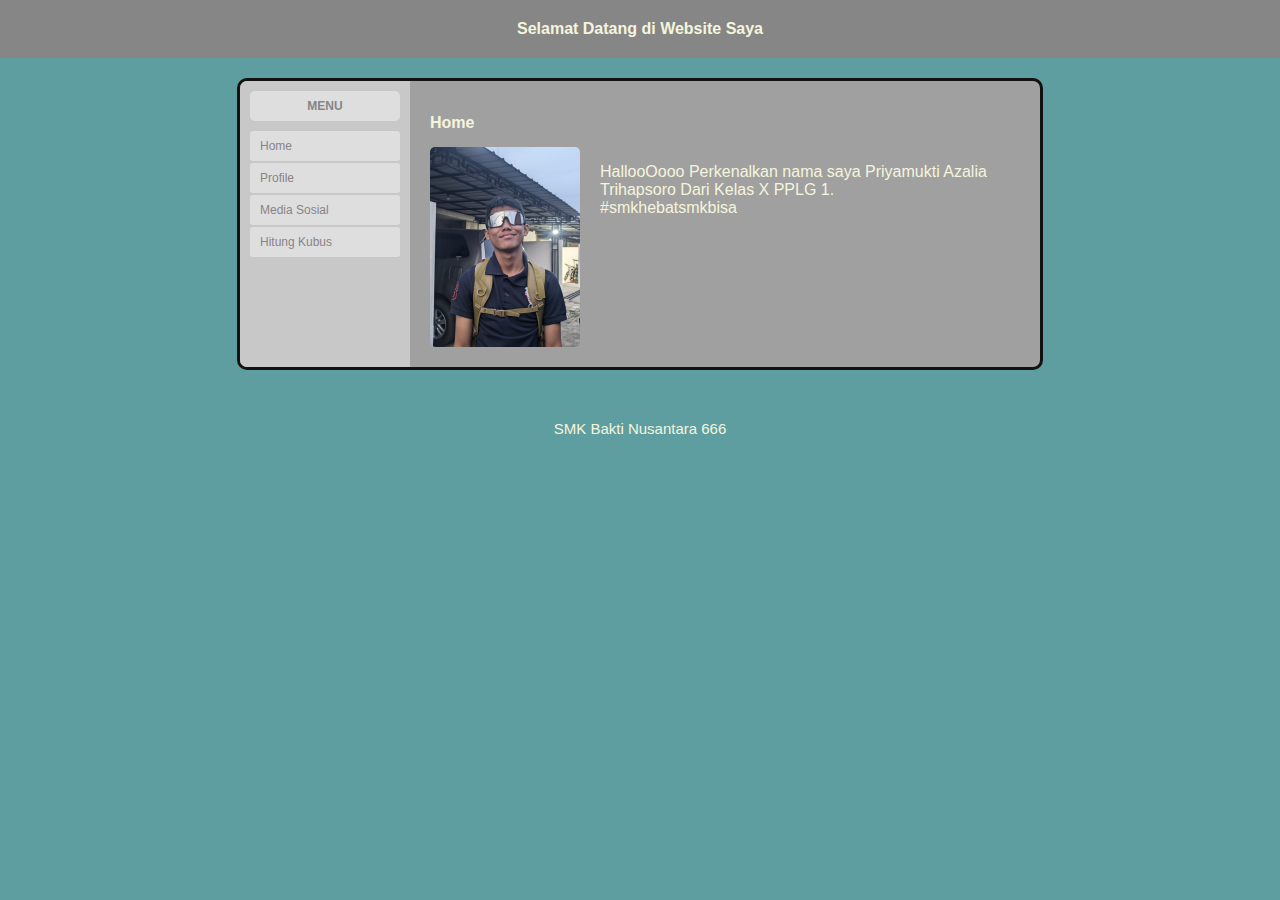
<file: index.html>
<!DOCTYPE html>
<html>
  <head>
    <title>Home</title>
    <link rel="stylesheet" href="style.css" />
  </head>

  <body>
    <div class="header">

      Selamat Datang di Website Saya
    </div>
    <div class="container">
      <div class="sidebar">
        <h3>MENU</h3>
        <a href="index.html">Home</a>
        <a href="profile.html">Profile</a>
        <a href="media.html">Media Sosial</a>
        <a href="kubus.php">Hitung Kubus</a>
      </div>
      <div class="content">
        <h2>Home</h2>
        <div style="display: flex; gap: 20px; align-items: flex-start">
          <img
            src="mukti.jpeg"
            width="150px"
            style="border-radius: 5px"
          />
          <p style="color: beige;">
            HallooOooo Perkenalkan nama saya Priyamukti Azalia Trihapsoro Dari Kelas X PPLG 1.<br>
            #smkhebatsmkbisa
          </p>
        </div>
      </div>
    </div>
    <div class="footer">SMK Bakti Nusantara 666</div>
  </body>
</html>
</file>
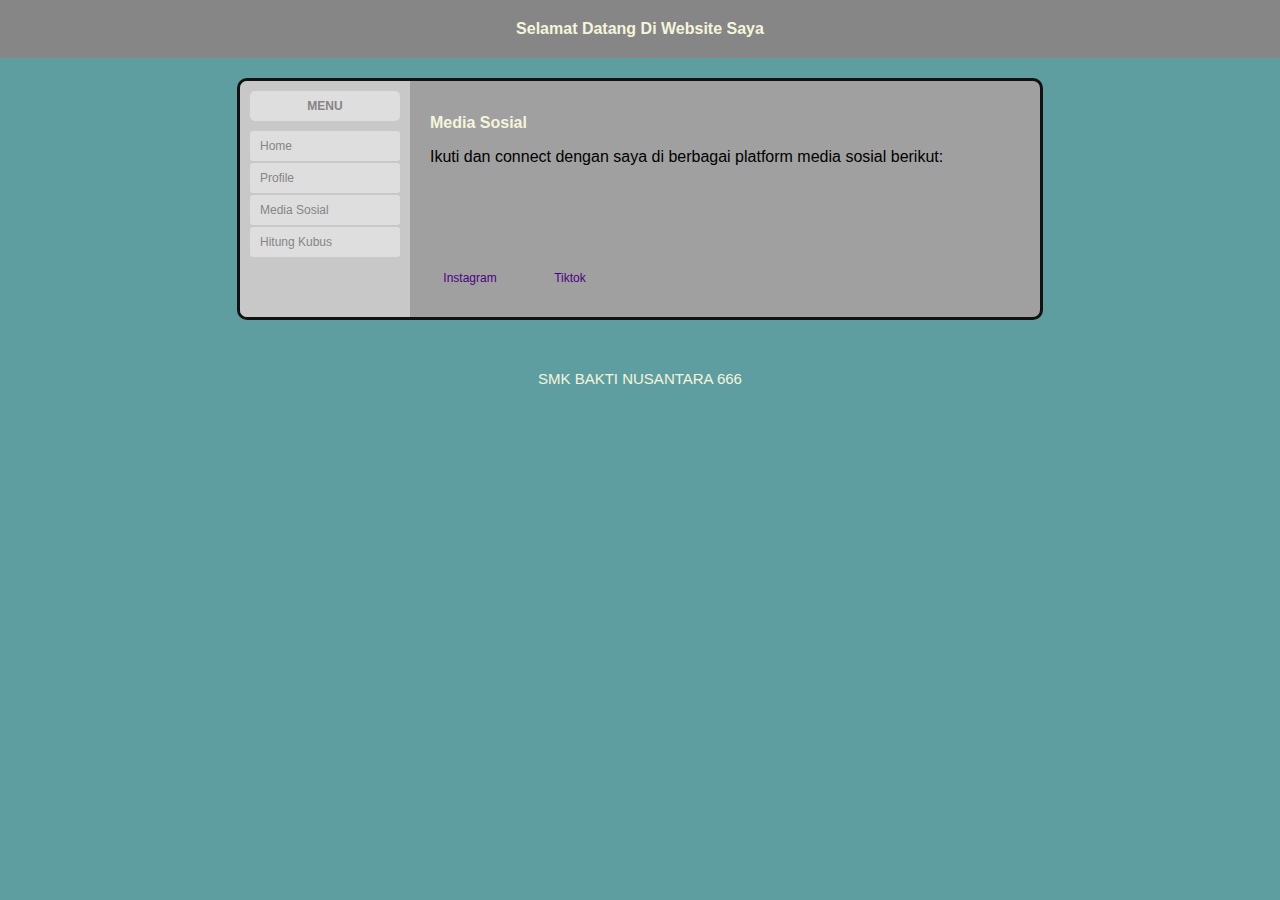
<file: media.html>
<!DOCTYPE html>
<html>
  <head>
    <title>Media Sosial</title>
    <link rel="stylesheet" href="style.css" />
  </head>

  <body>
    <div class="header">Selamat Datang Di Website Saya</div>
    <div class="container">
      <div class="sidebar">
        <h3>MENU</h3>
        <a href="index.html">Home</a>
        <a href="profile.html">Profile</a>
        <a href="media.html">Media Sosial</a>
        <a href="kubus.php">Hitung Kubus</a>
      </div>
      <div class="content">
        <h2>Media Sosial</h2>
        <p>
          Ikuti dan connect dengan saya di berbagai platform media sosial
          berikut:
        </p>
        <div style="display: flex; gap: 20px; margin-top: 20px">
          <a
            href="https://www.instagram.com/azalliaa.__?igsh=aHdna3A2czF3ZWp4"
            target="_blank"
            style="text-decoration: none"
          >
            <div
              style="
                width: 80px;
                height: 80px;
                border-radius: 15px;
                display: flex;
                align-items: center;
                justify-content: center;
                color: white;
                font-size: 24px;
              
              "
              
            > 
              
            </div>
            <p
              style="
                text-align: center;
                margin-top: 5px;
                color: #4b0082;
                font-size: 12px;
              "
            >
              Instagram
            </p>
          </a>
          <a
            href="https://www.tiktok.com/@zaacoloum?_t=ZS-8zxbv6aN6l5&_r=1"
            target="_blank"
            style="text-decoration: none"
          >
            <div
              style="
                width: 80px;
                height: 80px;
             
                border-radius: 15px;
                display: flex;
                align-items: center;
                justify-content: center;
                color: white;
                font-size: 24px;
              "
            >
              
            </div>
            <p
              style="
                text-align: center;
                margin-top: 5px;
                color: #4b0082;
                font-size: 12px;
              "
            >
              Tiktok
            </p>
          </a>
          <a
            href="https://www.instagram.com/taanfrl?igsh=czVqeHExc2k5aThj"
            target="_blank"
            style="text-decoration: none"
          >
        </a>
        </div>
      </div>
    </div>
    <div class="footer">SMK BAKTI NUSANTARA 666</div>
  </body>
</html>
</file>
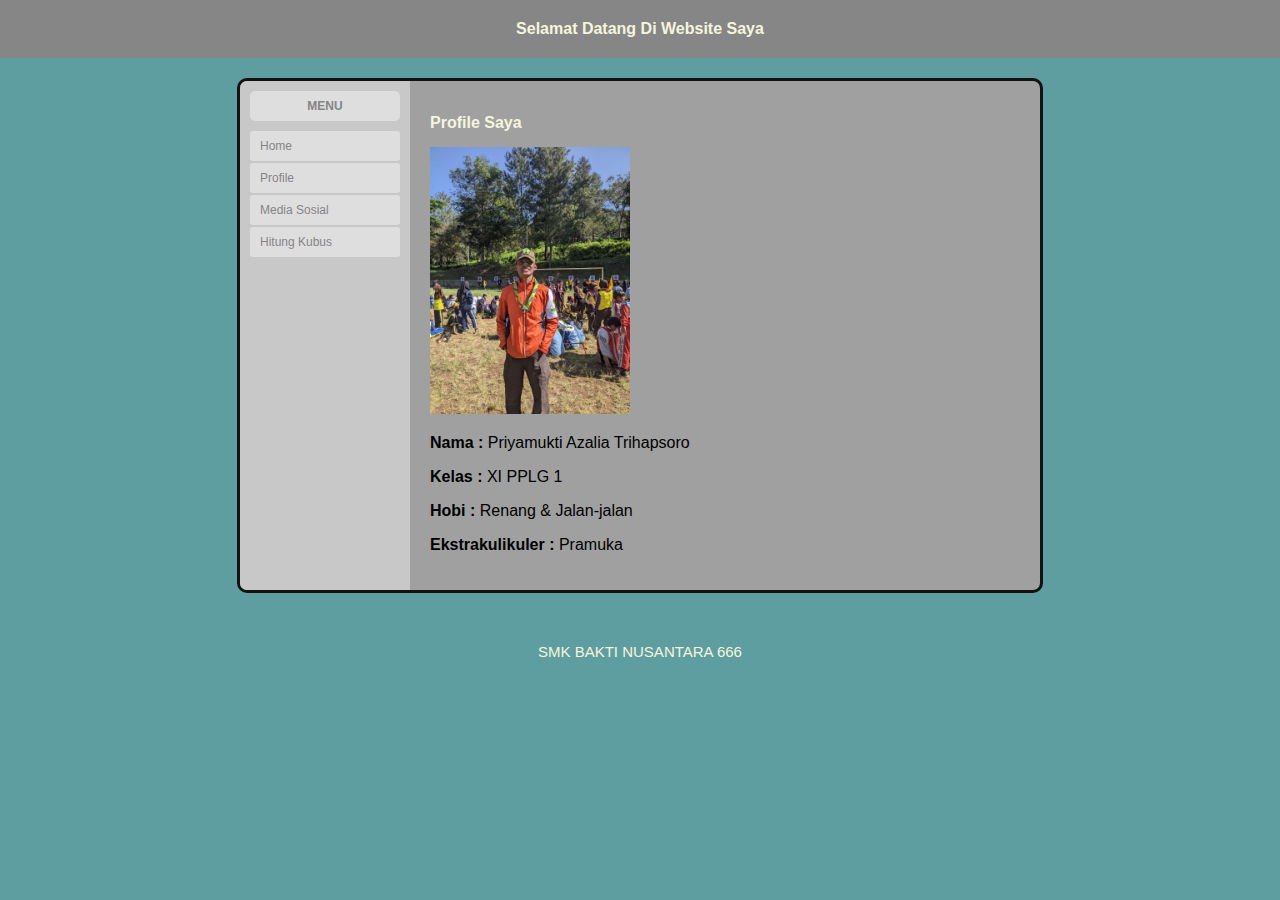
<file: profile.html>
<!DOCTYPE html>
<html>

<head>
    <title>Profile</title>
    <link rel="stylesheet" href="style.css">
</head>

<body>
    <div class="header">Selamat Datang Di Website Saya</div>
    <div class="container">
        <div class="sidebar">
            <h3>MENU</h3>
            <a href="index.html">Home</a>
            <a href="profile.html">Profile</a>
            <a href="media.html">Media Sosial</a>
            <a href="kubus.php">Hitung Kubus</a>
        </div>
        <div class="content">
            <h2>Profile Saya</h2>
            <img src="aza.jpeg" width="200">
            <p><b>Nama :</b> Priyamukti Azalia Trihapsoro</p>
            <p><b>Kelas :</b> XI PPLG 1</p>
            <p><b>Hobi :</b> Renang & Jalan-jalan</p>
            <p><b>Ekstrakulikuler :</b> Pramuka</p>
        </div>
    </div>
    <div class="footer">SMK BAKTI NUSANTARA 666</div>
</body>

</html>
</file>
<file: style.css>
body {
  font-family: Arial, sans-serif;
  margin: 0;
  padding: 0;
  background-color: cadetblue;
}

.header {
  background: #868686;
  color:beige;
  text-align: center;
  padding: 15px;
  font-weight: bold;
  padding: 20px;
}

.container {
  display: flex;
  max-width: 800px;
  margin: 20px auto;
  background: #a0a0a0;
  border: 3px solid #121212;
  border-radius: 10px;
  overflow: hidden;
}

.sidebar {
  background: #c8c8c8;
  width: 150px;
  padding: 10px;
}

.sidebar h3 {
  background: #dedede;
  color: #868487;
  padding: 8px;
  text-align: center;
  border-radius: 5px;
  margin: 0 0 10px 0;
  font-size: 12px;
}

.sidebar a {
  display: block;
  padding: 8px 10px;
  background: #dedede;
  color: #868487;
  text-decoration: none;
  border-radius: 3px;
  font-size: 12px;
  margin-bottom: 2px;
}

.sidebar a:hover {
  background: cadetblue;
  color: white;
}

.content {
  flex: 1;
  padding: 20px;
}

.content h2 {
  color: beige;
  margin-bottom: 15px;
  font-size: 16px;
}

.footer {
  color: beige;
  text-align: center;
  padding: 30px;
  font-size: 15px;
  height: 15px;
}

#gambar-profil {
  position: absolute;
  top: 0px;
  left: 120px;
  border-radius: 50%;
  border: 2px solid #4b0082;
}
</file>
